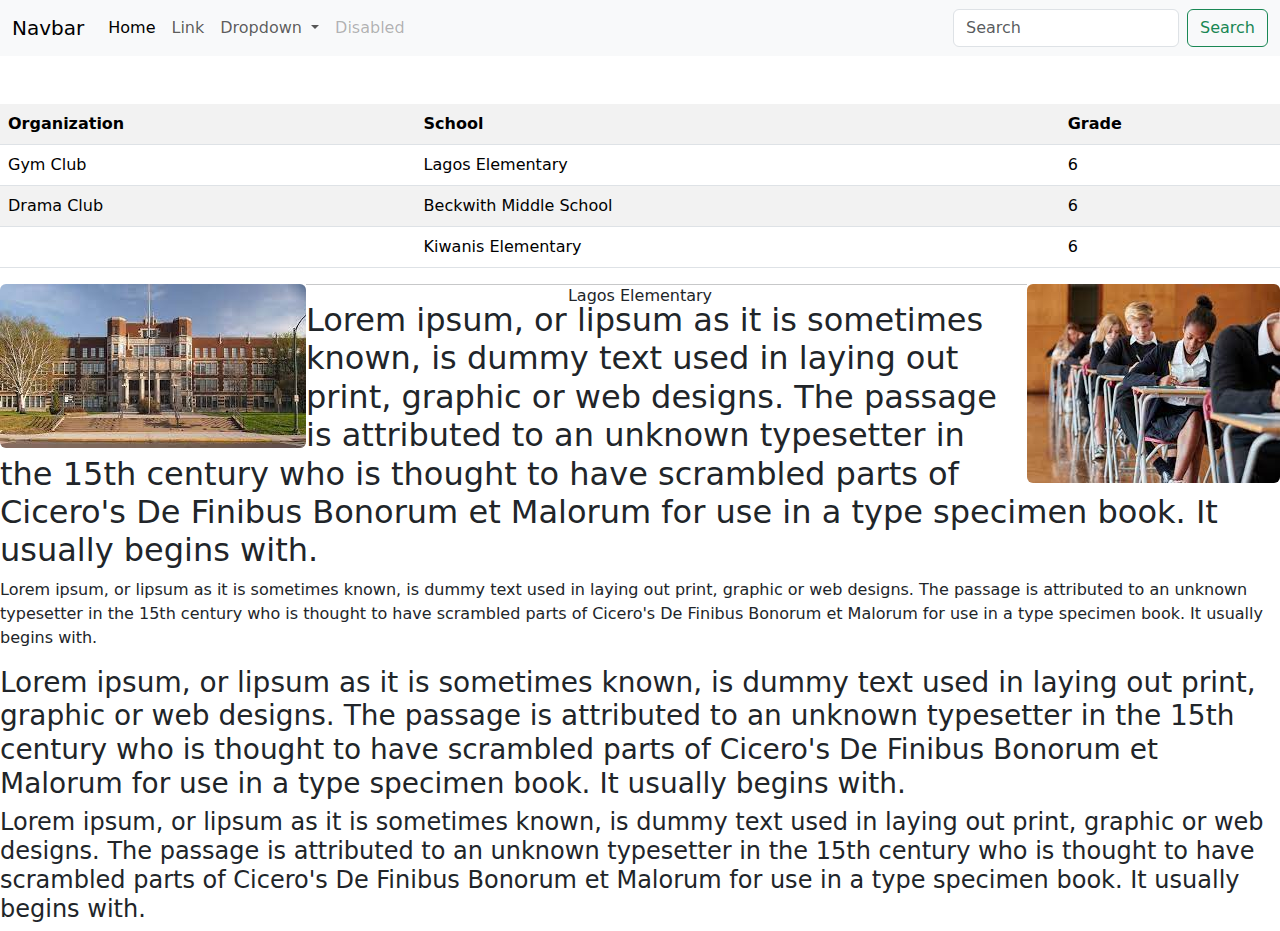
<file: index.html>
<!DOCTYPE html>
<html lang="en">
<head>
    <meta charset="UTF-8">
    <meta name="viewport" content="width=>, initial-scale=1.0">
    <title>Document</title>
    <link rel="stylesheet" type="text/css" href="styles.css">
    <link href="https://cdn.jsdelivr.net/npm/bootstrap@5.3.3/dist/css/bootstrap.min.css" rel="stylesheet" integrity="sha384-QWTKZyjpPEjISv5WaRU9OFeRpok6YctnYmDr5pNlyT2bRjXh0JMhjY6hW+ALEwIH" crossorigin="anonymous">
</head>
<body>
    <nav class="navbar navbar-expand-lg bg-body-tertiary mb-5">
        <div class="container-fluid">
          <a class="navbar-brand" href="#">Navbar</a>
          <button class="navbar-toggler" type="button" data-bs-toggle="collapse" data-bs-target="#navbarSupportedContent" aria-controls="navbarSupportedContent" aria-expanded="false" aria-label="Toggle navigation">
            <span class="navbar-toggler-icon"></span>
          </button>
          <div class="collapse navbar-collapse" id="navbarSupportedContent">
            <ul class="navbar-nav me-auto mb-2 mb-lg-0">
              <li class="nav-item">
                <a class="nav-link active" aria-current="page" href="#">Home</a>
              </li>
              <li class="nav-item">
                <a class="nav-link" href="#">Link</a>
              </li>
              <li class="nav-item dropdown">
                <a class="nav-link dropdown-toggle" href="#" role="button" data-bs-toggle="dropdown" aria-expanded="false">
                  Dropdown
                </a>
                <ul class="dropdown-menu">
                  <li><a class="dropdown-item" href="#">Action</a></li>
                  <li><a class="dropdown-item" href="#">Another action</a></li>
                  <li><hr class="dropdown-divider"></li>
                  <li><a class="dropdown-item" href="#">Something else here</a></li>
                </ul>
              </li>
              <li class="nav-item">
                <a class="nav-link disabled" aria-disabled="true">Disabled</a>
              </li>
            </ul>
            <form class="d-flex" role="search">
              <input class="form-control me-2" type="search" placeholder="Search" aria-label="Search">
              <button class="btn btn-outline-success" type="submit">Search</button>
            </form>
          </div>
        </div>
      </nav>
      <!-- navbar end -->
      <table class="table table-striped mb-3">
        <tr>
            <th>Organization</th>
            <th>School</th>
            <th>Grade</th>
        </tr>
        <tr>
            <td>Gym Club</td>
            <td>Lagos Elementary</td>
            <td>6</td>
        </tr>
        <tr>
            <td>Drama Club</td>
            <td>Beckwith Middle School</td>
            <td>6</td>
        </tr>
        <tr>
            <td></td>
            <td>Kiwanis Elementary</td>
            <td>6</td>
        </tr>
      </table>
      <!-- images/gif -->
      <div class="image-container">
        <label class="image_label" for="">Lagos Elementary</label>
        <a  href="forms.html" ><img src="images/school1.jpeg" class="rounded float-start" alt="..."></a> 
       <a href="forms.html"><img src="images/school2.jpeg" class="rounded float-end" alt="..."></a>
      </div>
      <hr>
 <!-- images end -->


      <div><h2>
        Lorem ipsum, or lipsum as it is sometimes known, is dummy text used in laying out print, graphic or web designs. The passage is attributed to an unknown typesetter in the 15th century who is thought to have scrambled parts of Cicero's De Finibus Bonorum et Malorum for
         use in a type specimen book. It usually begins with.
      </h2>
      <p> Lorem ipsum, or lipsum as it is sometimes known, is dummy text used in laying out print, graphic or web designs. The passage is attributed to an unknown typesetter in the 15th century who is thought to have scrambled parts of Cicero's De Finibus Bonorum et Malorum for
        use in a type specimen book. It usually begins with.</p>
        <h3> Lorem ipsum, or lipsum as it is sometimes known, is dummy text used in laying out print, graphic or web designs. The passage is attributed to an unknown typesetter in the 15th century who is thought to have scrambled parts of Cicero's De Finibus Bonorum et Malorum for
          use in a type specimen book. It usually begins with.</h3>
          <h4> Lorem ipsum, or lipsum as it is sometimes known, is dummy text used in laying out print, graphic or web designs. The passage is attributed to an unknown typesetter in the 15th century who is thought to have scrambled parts of Cicero's De Finibus Bonorum et Malorum for
            use in a type specimen book. It usually begins with.</h4>
    </div>
      
      <div class="square"></div>
      

    
    <script src="https://cdn.jsdelivr.net/npm/bootstrap@5.3.3/dist/js/bootstrap.bundle.min.js" integrity="sha384-YvpcrYf0tY3lHB60NNkmXc5s9fDVZLESaAA55NDzOxhy9GkcIdslK1eN7N6jIeHz" crossorigin="anonymous"></script>
</body>
</html>
</file>
<file: styles.css>
.image-container{
    position: relative
}

.image_label {
    position:absolute;
    top: 0;
    left: 0;
    left: 0;
    width: 100%;
    text-align: center;

}

label {
    position: absolute;
    top:0;
    bottom: 0;
    left: 0;
    right: 50%;
}

h2 {
    margin-top: 100em;
}
</file>
